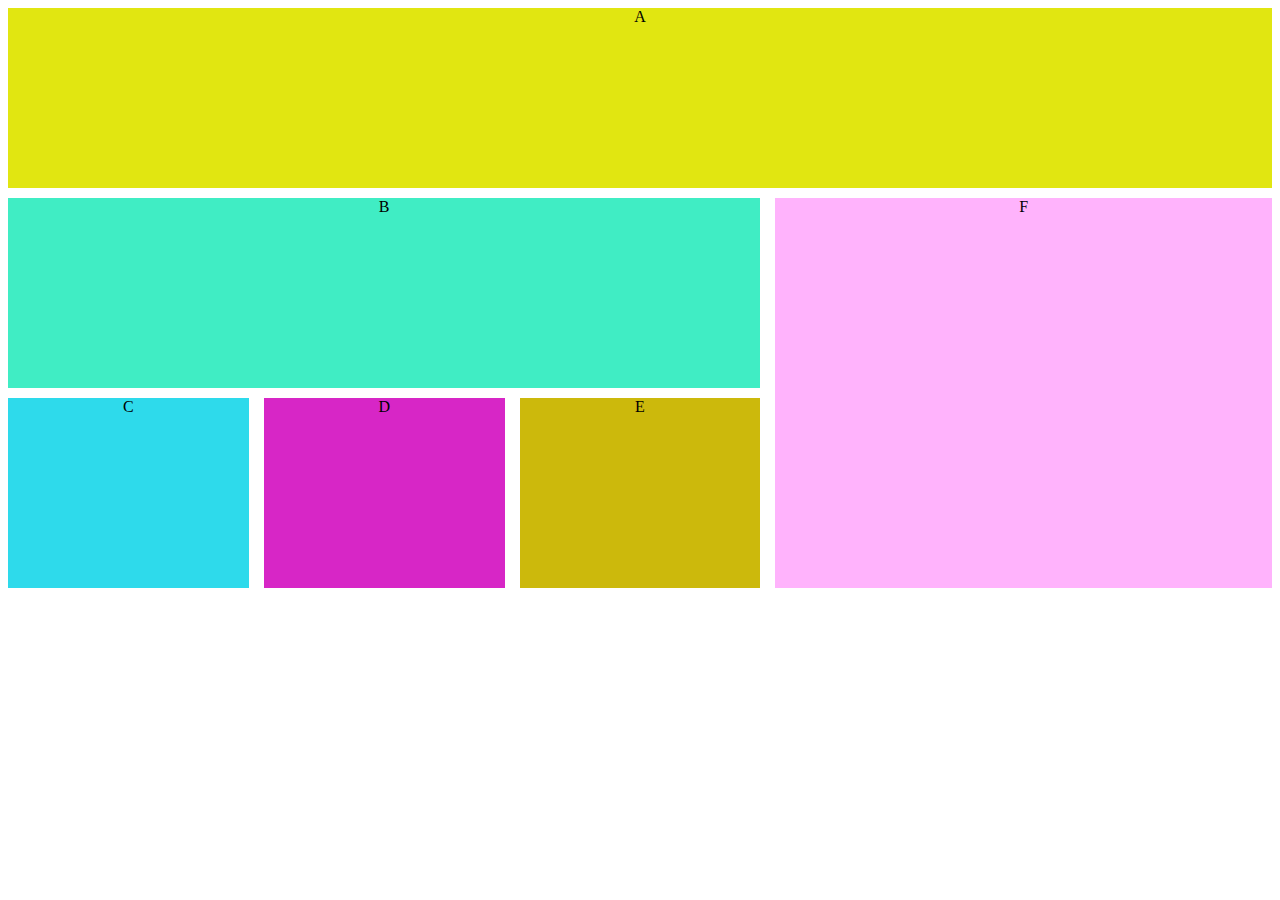
<file: desktop-movile-dos/index.html>
<!DOCTYPE html>
<html>
  <head>
    <meta charset="utf-8">
    <meta name="viewport" content="">
    <link rel="stylesheet" href="main.css">
    <title>Desktop to movile 2</title>
  </head>
  <body>
    <section class="container">
      <div class="grid">
        <div class="a">A</div>
        <div class="b">B</div>
        <div class="c">C</div>
        <div class="d">D</div>
        <div class="e">E</div>
        <div class="f">F</div>
      </div>
    </section>
  </body>
</html>
</file>
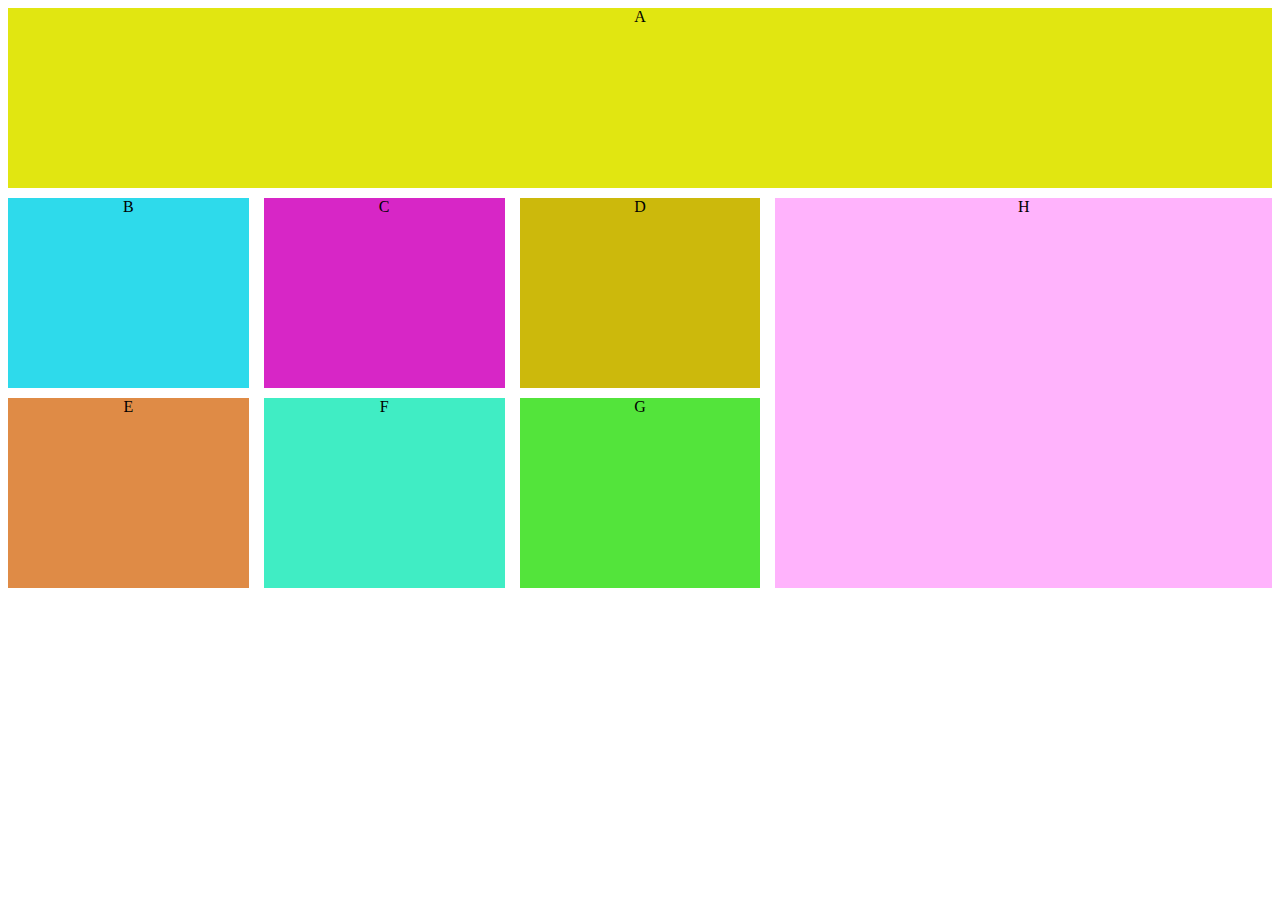
<file: desktop-movile-tres/index.html>
<!DOCTYPE html>
<html>
  <head>
    <meta charset="utf-8">
    <meta name="viewport" content="">
    <link rel="stylesheet" href="main.css">
    <title>Desktop to movile 2</title>
  </head>
  <body>
    <section class="container">
      <div class="grid">
        <div class="a">A</div>
        <div class="b">B</div>
        <div class="c">C</div>
        <div class="d">D</div>
        <div class="e">E</div>
        <div class="f">F</div>
        <div class="g">G</div>
        <div class="h">H</div>
      </div>
    </section>
  </body>
</html>
</file>
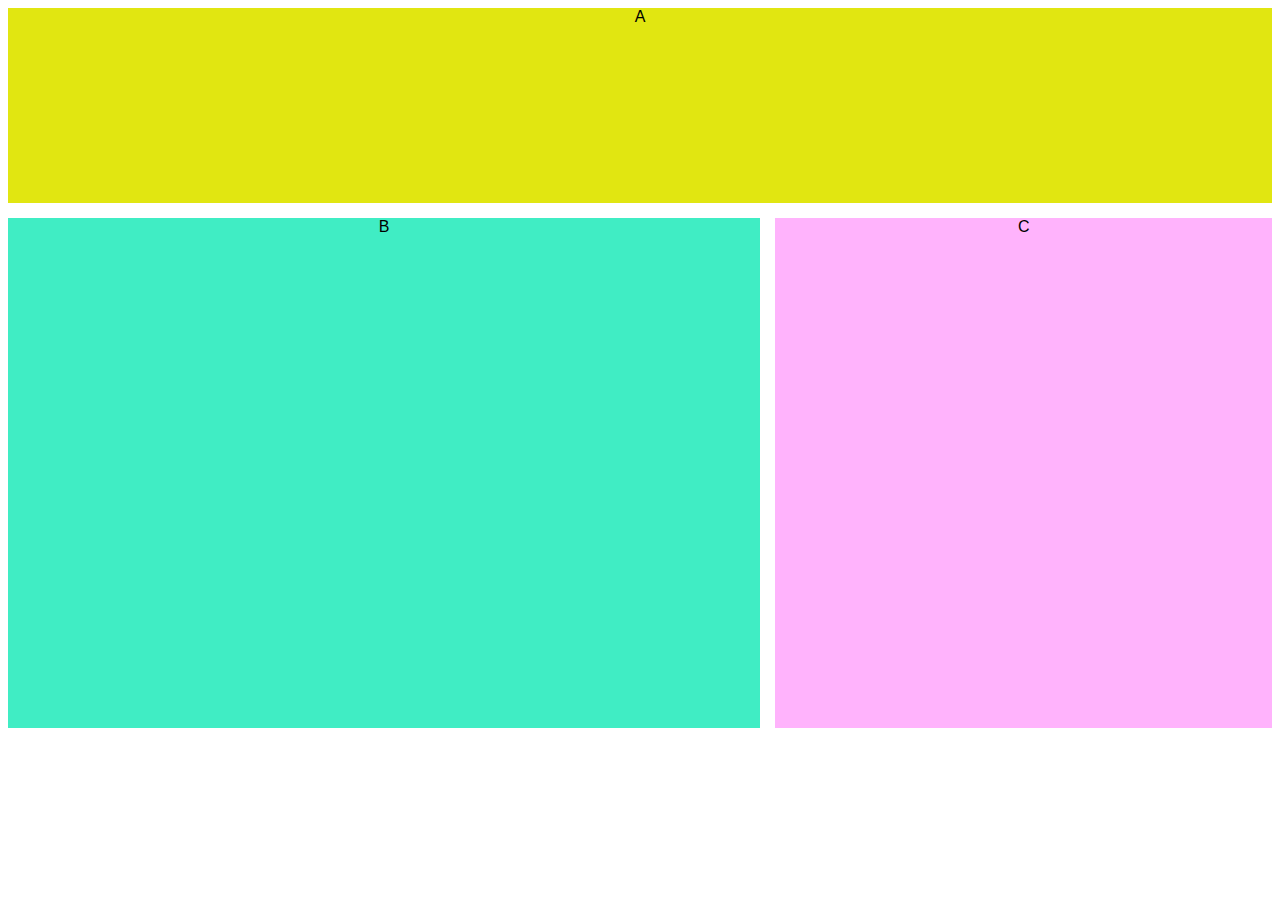
<file: desktop-movile-uno/index.html>
<!DOCTYPE html>
<html>
  <head>
    <meta charset="utf-8">
    <meta name="viewport" content="">
    <link rel="stylesheet" href="main.css">
    <title>Desktop to movile 1</title>
  </head>
  <body>
    <section class="container">
      <div class="grid">
        <div class="a">A</div>
        <div class="b">B</div>
        <div class="c">C</div>
      </div>
    </section>

  </body>
</html>
</file>
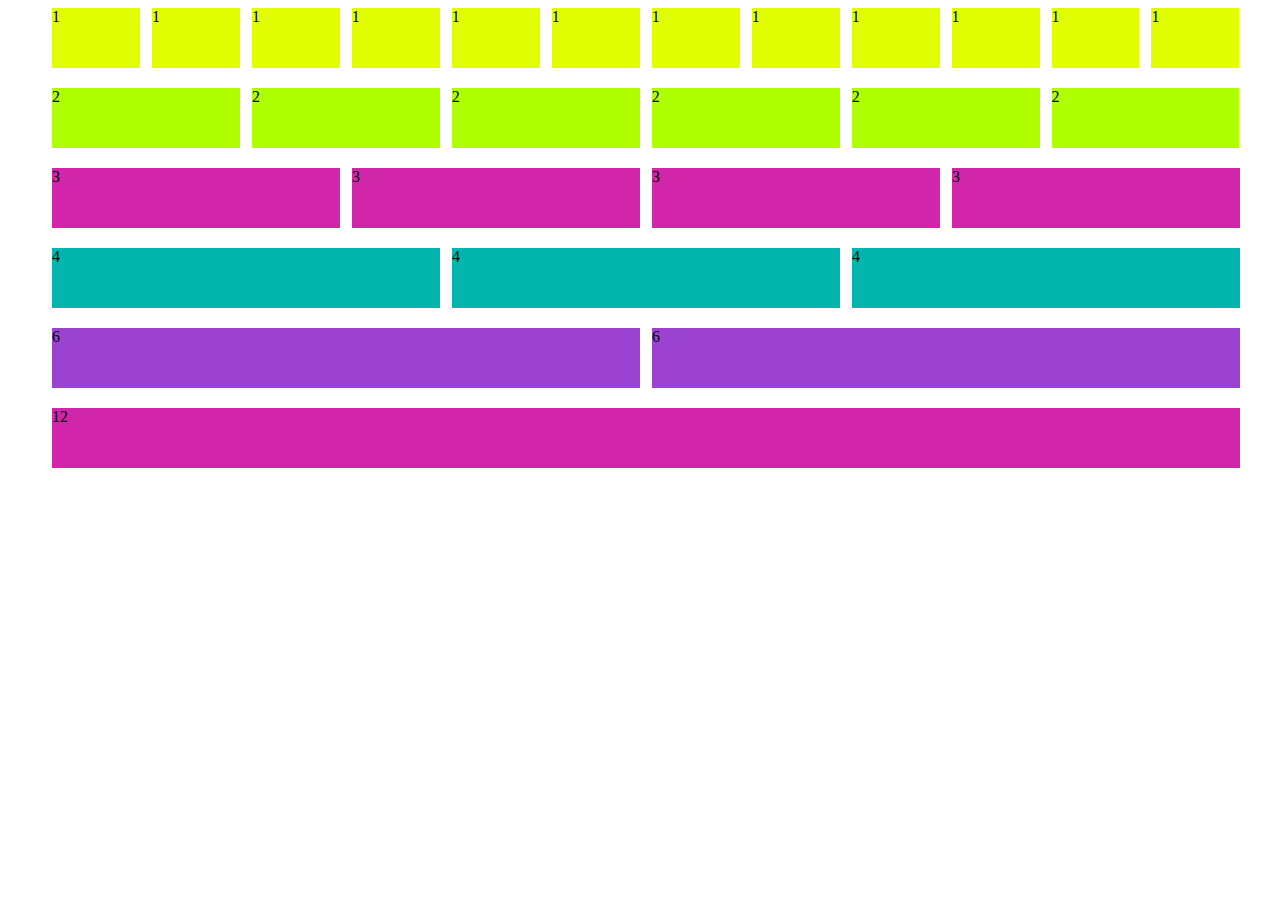
<file: replica-grid/index.html>
<!DOCTYPE html>
<html>
  <head>
    <meta charset="utf-8">
    <meta name="viewport" content="">
    <link rel="stylesheet" href="main.css">
    <title>Replica grid</title>
  </head>
  <body>
    <section class="container">
      <!-- Meter rows -->
      <div class="row">
        <div class="col-1 colors">
          1
        </div>
        <div class="col-1 colors">
          1
        </div>
        <div class="col-1 colors">
          1
        </div>
        <div class="col-1 colors">
          1
        </div>
        <div class="col-1 colors">
          1
        </div>
        <div class="col-1 colors">
          1
        </div>
        <div class="col-1 colors">
          1
        </div>
        <div class="col-1 colors">
          1
        </div>
        <div class="col-1 colors">
          1
        </div>
        <div class="col-1 colors">
          1
        </div>
        <div class="col-1 colors">
          1
        </div>
        <div class="col-1 colors">
          1
        </div>
      </div>
      <!-- Termina rows -->
      <!-- Meter rows -->
      <div class="row">
        <div class="col-12">
        </div>
      </div>
      <!-- Termina rows -->
      <!-- Meter rows -->
      <div class="row">
        <div class="col-2 colors">
          2
        </div>
        <div class="col-2 colors">
          2
        </div>
        <div class="col-2 colors">
          2
        </div>
        <div class="col-2 colors">
          2
        </div>
        <div class="col-2 colors">
          2
        </div>
        <div class="col-2 colors">
          2
        </div>
      </div>
      <!-- Termina rows -->
      <!-- Meter rows -->
      <div class="row">
        <div class="col-12">
        </div>
      </div>
      <!-- Termina rows -->
      <!-- Meter rows -->
      <div class="row">
        <div class="col-3 colors">
          3
        </div>
        <div class="col-3 colors">
          3
        </div>
        <div class="col-3 colors">
          3
        </div>
        <div class="col-3 colors">
          3
        </div>
      </div>
      <!-- Termina rows -->
      <!-- Meter rows -->
      <div class="row">
        <div class="col-12">
        </div>
      </div>
      <!-- Termina rows -->
      <!-- Meter rows -->
      <div class="row">
        <div class="col-4 colors">
          4
        </div>
        <div class="col-4 colors">
          4
        </div>
        <div class="col-4 colors">
          4
        </div>
      </div>
      <!-- Termina rows -->
      <!-- Meter rows -->
      <div class="row">
        <div class="col-12">
        </div>
      </div>
      <!-- Termina rows -->
      <!-- Meter rows -->
      <div class="row">
        <div class="col-6 colors">
          6
        </div>
        <div class="col-6 colors">
          6
        </div>
      </div>
      <!-- Termina rows -->
      <!-- Meter rows -->
      <div class="row">
        <div class="col-12">
        </div>
      </div>
      <!-- Termina rows -->
      <!-- Meter rows -->
      <div class="row">
        <div class="col-12 colors doce">
          12
        </div>
      </div>
      <!-- Termina rows -->
    </section>

  </body>
</html>
</file>
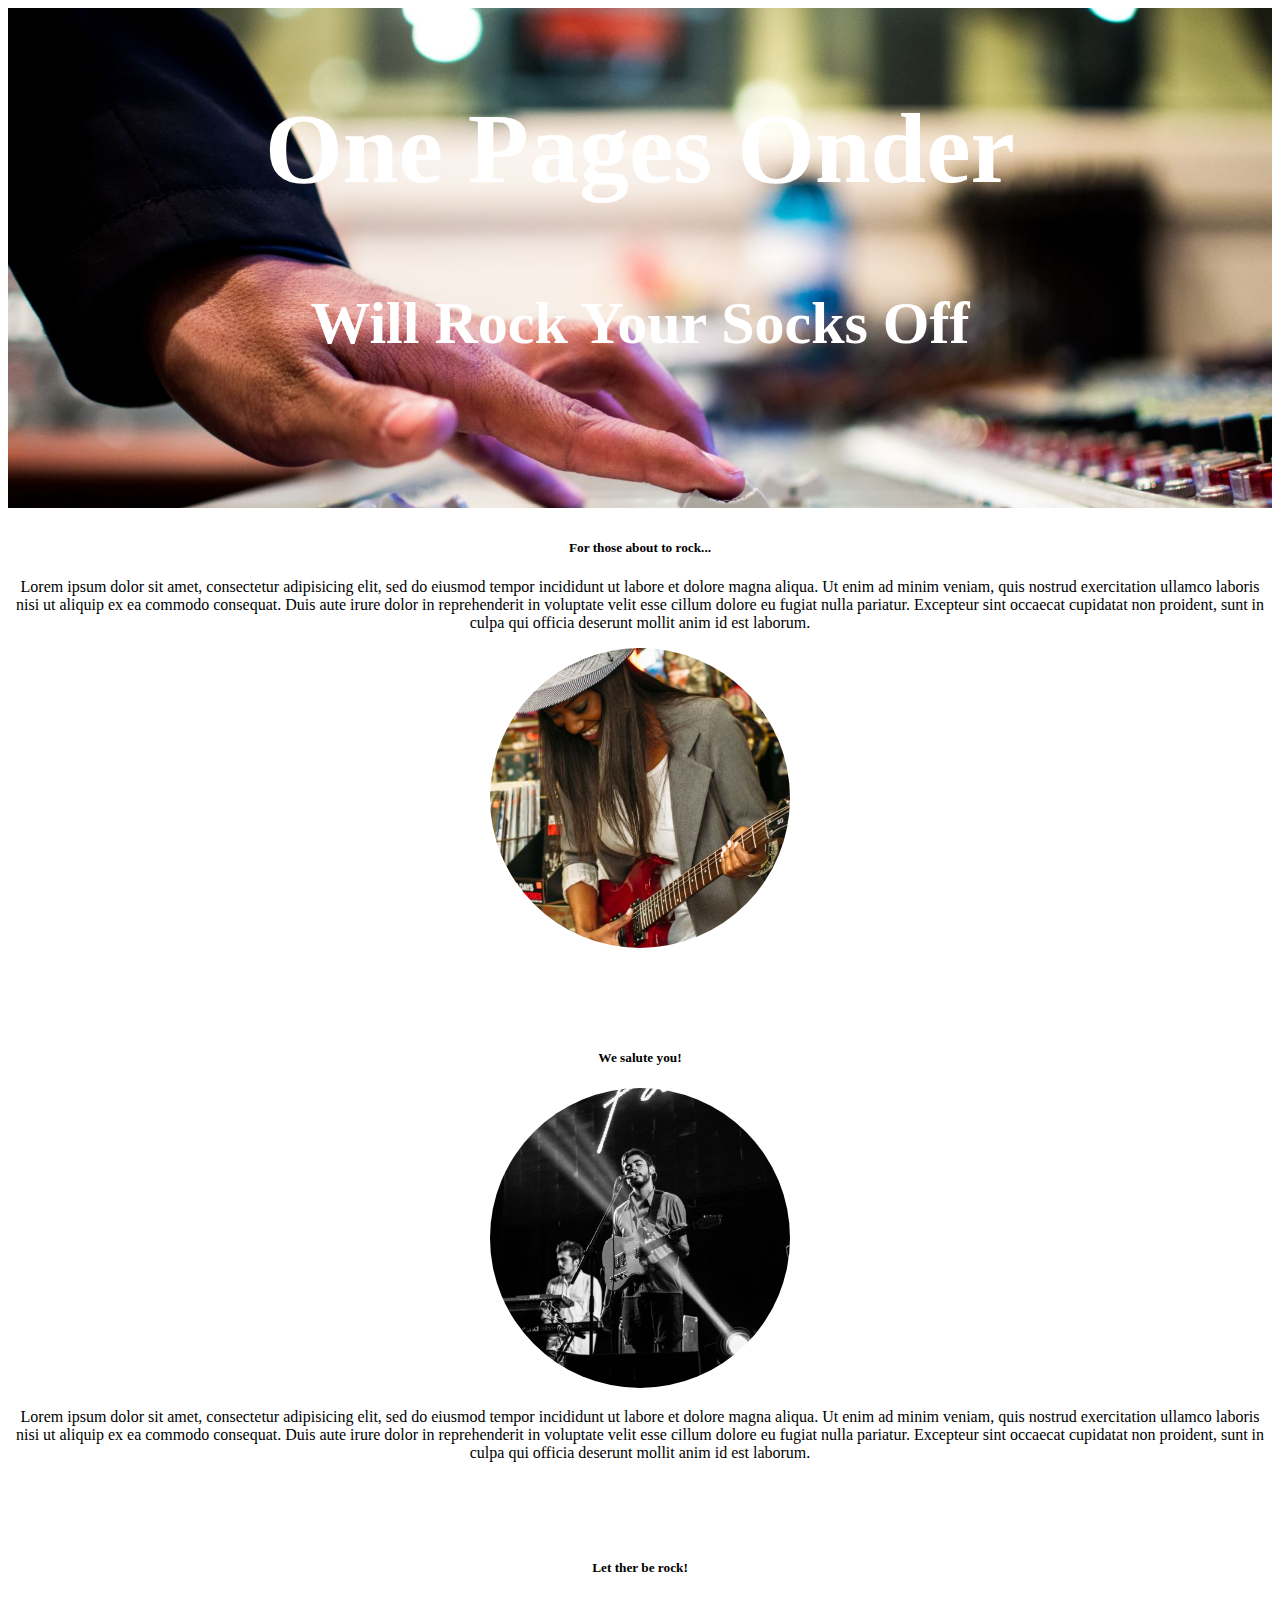
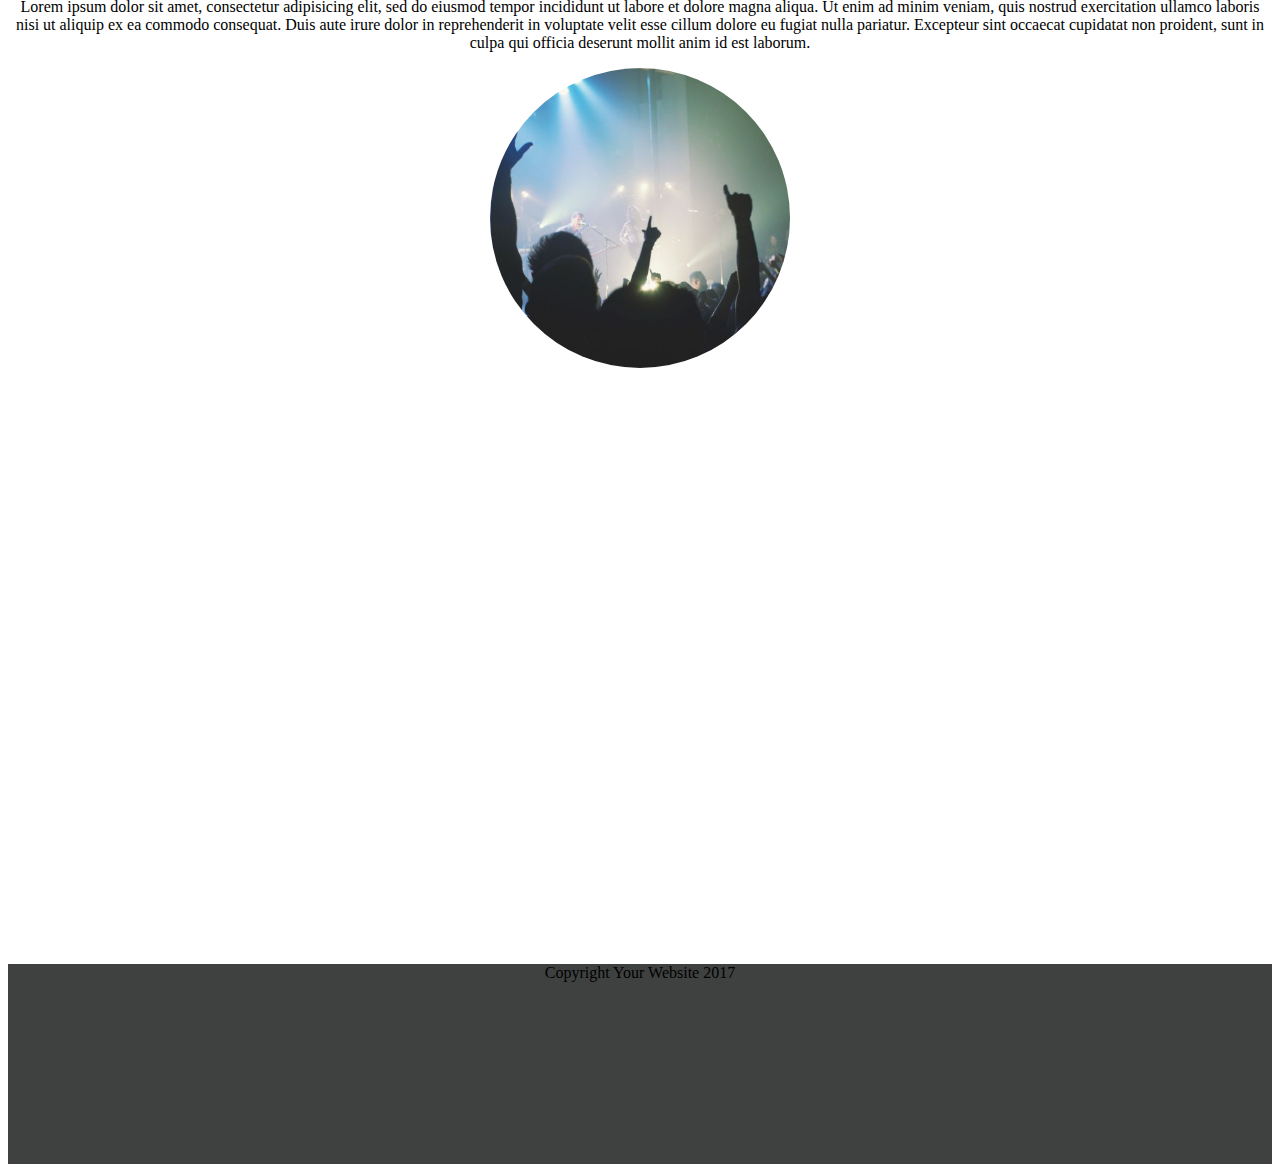
<file: rock-site/index.html>
<!DOCTYPE html>
<html>
  <head>
    <meta charset="utf-8">
    <meta name="viewport" content="">
    <link rel="stylesheet" href="main.css">
    <title>Rock Side</title>
  </head>
  <body>
    <main>
      <header class="header">
        <h2>One Pages Onder</h2>
        <h4>Will Rock Your Socks Off</h4>
      </header>
      <div class="uno">
        <h5>For those about to rock...</h5>
        <p>Lorem ipsum dolor sit amet, consectetur adipisicing elit, sed do eiusmod tempor incididunt ut labore et dolore magna aliqua. Ut enim ad minim veniam, quis nostrud exercitation ullamco laboris nisi ut aliquip ex ea commodo consequat. Duis aute irure dolor in reprehenderit in voluptate velit esse cillum dolore eu fugiat nulla pariatur. Excepteur sint occaecat cupidatat non proident, sunt in culpa qui officia deserunt mollit anim id est laborum.</p>
        <img src="./images/rock1.jpg" alt="">
      </div>
      <div class="dos">
        <h5>We salute you!</h5>
        <img src="./images/rock2.jpg" alt="">
        <p>Lorem ipsum dolor sit amet, consectetur adipisicing elit, sed do eiusmod tempor incididunt ut labore et dolore magna aliqua. Ut enim ad minim veniam, quis nostrud exercitation ullamco laboris nisi ut aliquip ex ea commodo consequat. Duis aute irure dolor in reprehenderit in voluptate velit esse cillum dolore eu fugiat nulla pariatur. Excepteur sint occaecat cupidatat non proident, sunt in culpa qui officia deserunt mollit anim id est laborum.</p>
      </div>
      <div class="tres">
        <h5>Let ther be rock!</h5>
        <p>Lorem ipsum dolor sit amet, consectetur adipisicing elit, sed do eiusmod tempor incididunt ut labore et dolore magna aliqua. Ut enim ad minim veniam, quis nostrud exercitation ullamco laboris nisi ut aliquip ex ea commodo consequat. Duis aute irure dolor in reprehenderit in voluptate velit esse cillum dolore eu fugiat nulla pariatur. Excepteur sint occaecat cupidatat non proident, sunt in culpa qui officia deserunt mollit anim id est laborum.</p>
        <img src="./images/rock3.jpg" alt="">
      </div>
      </main>
      <footer class="footer">
        <p>Copyright Your Website 2017</p>
      </footer>

  </body>
</html>
</file>
<file: desktop-movile-dos/main.css>
@media only screen and (min-width: 768px) {
  .grid{
    height: 100%;
    width: 100%;
    display: grid;
    grid-template-columns: 1fr 1fr 1fr 1fr 1fr ;
    grid-template-rows: repeat(60, 1fr);
    grid-gap: 10px 15px;
    text-align: center;
  }

  .a {
    grid-column-start: 1;
    grid-column-end: 6;
    grid-row-start: 1;
    grid-row-end: 20;
    background-color: rgb(225, 230, 17);
  }

  .b {
    grid-column-start: 1;
    grid-column-end: 4;
    grid-row-start: 20;
    grid-row-end: 40;
    background-color: rgb(64, 237, 196);
  }

  .c{
    grid-column-start: 1;
    grid-column-end: 2;
    grid-row-start: 40;
    grid-row-end: 60;
    background-color: rgb(46, 218, 235);
  }

  .d{
    grid-column-start: 2;
    grid-column-end: 3;
    grid-row-start: 40;
    grid-row-end: 60;
    background-color: rgb(215, 38, 198);
  }

  .e{
    grid-column-start: 3;
    grid-column-end: 4;
    grid-row-start: 40;
    grid-row-end: 60;
    background-color: rgb(204, 185, 12);
  }

  .f{
    grid-column-start: 4;
    grid-column-end: 6;
    grid-row-start: 20;
    grid-row-end: 60;
    background-color: rgb(255, 179, 252);
  }
}


@media only screen and (max-width: 769px) {
  .grid{
    height: 100%;
    width: 100%;
    display: grid;
    grid-template-columns: 1fr 1fr 1fr 1fr 1fr  1fr;
    grid-template-rows: repeat(50, 1fr);
    grid-gap: 10px 15px;
    text-align: center;
  }

  .a {
    grid-column-start: 1;
    grid-column-end: 7;
    grid-row-start: 1;
    grid-row-end: 10;
    background-color: rgb(225, 230, 17);
  }

  .b {
    grid-column-start: 1;
    grid-column-end: 7;
    grid-row-start: 10;
    grid-row-end: 30;
    background-color: rgb(64, 237, 196);
  }

  .c{
    grid-column-start: 1;
    grid-column-end: 3;
    grid-row-start: 30;
    grid-row-end: 40;
    background-color: rgb(46, 218, 235);
  }

  .d{
    grid-column-start: 3;
    grid-column-end: 5;
    grid-row-start: 30;
    grid-row-end: 40;
    background-color: rgb(215, 38, 198);
  }

  .e{
    grid-column-start: 5;
    grid-column-end: 7;
    grid-row-start: 30;
    grid-row-end: 40;
    background-color: rgb(204, 185, 12);
  }

  .f{
    grid-column-start: 1;
    grid-column-end: 7;
    grid-row-start: 40;
    grid-row-end: 50;
    background-color: rgb(255, 179, 252);
  }
}
</file>
<file: desktop-movile-tres/main.css>
@media only screen and (min-width: 768px) {
  .grid{
    height: 100%;
    width: 100%;
    display: grid;
    grid-template-columns: 1fr 1fr 1fr 1fr 1fr ;
    grid-template-rows: repeat(60, 1fr);
    grid-gap: 10px 15px;
    text-align: center;
  }

  .a {
    grid-column-start: 1;
    grid-column-end: 6;
    grid-row-start: 1;
    grid-row-end: 20;
    background-color: rgb(225, 230, 17);
  }

  .b{
    grid-column-start: 1;
    grid-column-end: 2;
    grid-row-start: 20;
    grid-row-end: 40;
    background-color:  rgb(46, 218, 235)   ;
  }

  .c{
    grid-column-start: 2;
    grid-column-end: 3;
    grid-row-start: 20;
    grid-row-end: 40;
    background-color: rgb(215, 38, 198) ;
  }

  .d{
    grid-column-start: 3;
    grid-column-end: 4;
    grid-row-start: 20;
    grid-row-end: 40;
    background-color: rgb(204, 185, 12);
  }

  .e{
    grid-column-start: 1;
    grid-column-end: 2;
    grid-row-start: 40;
    grid-row-end: 60;
    background-color: rgb(223, 139, 70);
  }

  .f{
    grid-column-start: 2;
    grid-column-end: 3;
    grid-row-start: 40;
    grid-row-end: 60;
    background-color: rgb(64, 237, 196);
  }

  .g{
    grid-column-start: 3;
    grid-column-end: 4;
    grid-row-start: 40;
    grid-row-end: 60;
    background-color: rgb(83, 228, 59);
  }

  .h{
    grid-column-start: 4;
    grid-column-end: 6;
    grid-row-start: 20;
    grid-row-end: 60;
    background-color: rgb(255, 179, 252);
  }
}

@media only screen and (max-width: 769px){
  .grid{
    height: 100%;
    width: 100%;
    display: grid;
    grid-template-columns: 1fr 1fr 1fr 1fr 1fr 1fr;
    grid-template-rows: repeat(60, 1fr);
    grid-gap: 15px 15px;
    text-align: center;
  }
  .a {
    grid-column-start: 1;
    grid-column-end: 7;
    grid-row-start: 1;
    grid-row-end: 15;
    background-color: rgb(225, 230, 17);
  }

  .b{
    grid-column-start: 1;
    grid-column-end: 3;
    grid-row-start: 15;
    grid-row-end: 30;
    background-color:  rgb(46, 218, 235)   ;
  }

  .c{
    grid-column-start: 3;
    grid-column-end: 5;
    grid-row-start: 15;
    grid-row-end: 30;
    background-color: rgb(215, 38, 198) ;
  }

  .d{
    grid-column-start: 5;
    grid-column-end: 7;
    grid-row-start: 15;
    grid-row-end: 30;
    background-color: rgb(204, 185, 12);
  }

  .e{
    grid-column-start: 1;
    grid-column-end: 3;
    grid-row-start: 30;
    grid-row-end: 45;
    background-color: rgb(223, 139, 70);
  }

  .f{
    grid-column-start: 3;
    grid-column-end: 5;
    grid-row-start: 30;
    grid-row-end: 45;
    background-color: rgb(64, 237, 196);
  }

  .g{
    grid-column-start: 5;
    grid-column-end: 7;
    grid-row-start: 30;
    grid-row-end: 45;
    background-color: rgb(83, 228, 59);
  }

  .h{
    grid-column-start: 1;
    grid-column-end: 7;
    grid-row-start: 45;
    grid-row-end: 60;
    background-color: rgb(255, 179, 252);
  }
}
</file>
<file: desktop-movile-uno/main.css>
@media only screen and (min-width: 768px) {
  .grid{
    height: 100%;
    width: 100%;
    display: grid;
    grid-template-columns: 1fr 1fr 1fr 1fr 1fr;
    grid-template-rows: repeat(50, 1fr);
    grid-gap: 15px 15px;
    text-align: center;
    font-family: sans-serif;
  }

  .a{
    grid-column-start: 1;
    grid-column-end: 6;
    grid-row-start: 1;
    grid-row-end: 15;
    background-color: rgb(225, 230, 17);
  }

  .b {
    grid-column-start: 1;
    grid-column-end: 4;
    grid-row-start: 15;
    grid-row-end: 50;
    background-color: rgb(64, 237, 196);
  }

  .c{
    grid-column-start: 4;
    grid-column-end: 6;
    grid-row-start: 15;
    grid-row-end: 50;
    background-color: rgb(255, 179, 252);
  }
}


@media only screen and (max-width: 769px) {
  .grid{
    height: 100%;
    width: 100%;
    display: grid;
    grid-template-columns: 1fr 1fr 1fr 1fr 1fr;
    grid-template-rows: repeat(40, 1fr);
    grid-gap: 15px 15px;
    text-align: center;
  }

  .a{
    grid-column-start: 1;
    grid-column-end: 6;
    grid-row-start: 1;
    grid-row-end: 10;
    background-color: rgb(225, 230, 17);
  }

  .b {
    grid-column-start: 1;
    grid-column-end: 6;
    grid-row-start: 10;
    grid-row-end: 30;
    background-color: rgb(64, 237, 196);
  }

  .c{
    grid-column-start: 1;
    grid-column-end: 6;
    grid-row-start: 30;
    grid-row-end: 40;
    background-color: rgb(255, 179, 252);
  }
 }
</file>
<file: replica-grid/main.css>
.container {
  max-width: 1200px;
  width: 100%;
  background-color: yellow;
  margin: 0 auto;
}

.row:before
.row:after {
  content: "";
  display: table;
}

.row:after {
  clear: both;
}



[class*="col-"]{
  float: left;
  margin-left: 1%;

}

.colors{
  min-height: 60px;
}

.col-1 {
  width: 7.33%;
  /* with: calc (8.33% - 20px que seria el gutter) tambien se puede usar esta opcion para el ancho de las filas con gutter en lugar de colocar margin left*/
  background-color: #E1FF00;
}

.col-2 {
  width: 15.66%;
  background-color: #AFFF00;
}

.col-3 {
  width: 24%;
  background-color: #D126A9;
}

.col-4 {
  width: 32.33%;
  background-color: #01B6AD;
}

.col-5 {
  width: 40.66%;
  background-color: #9C42D1;
}

.col-6 {
  width: 49%;
  background-color: #9C42D1;
}

.col-12{
  width: 99%;
  background-color: #FFF;
  min-height: 20px;
}

.doce{
  background-color: #D126A9;
  min-height: 60px;
}
</file>
<file: rock-site/main.css>
footer{
  background-color:rgb(63, 65, 65);
  text-align: center;
}

img{
  border-radius: 50%;
  width: 300px;
  height: 300px;
}

h2{
  font-size: 100px;
}

h4{
  font-size: 60px;
}

@media only screen and (min-width: 768px) {
  main {
    height: 100%;
    width: 100%;
    display: grid;
    grid-template-areas: "header"
    										 "uno"
    										"dos"
                        "tres"
    										"footer";
    grid-template-columns: 100%;
    grid-template-rows: repeat(5, 500px);
    grid-gap: 10px;
    text-align: center;
    grid-auto-flow: row;
  }

  header{
    background-image: url("./images/header.jpg");
    background-size: 100%;
    grid-column-start: 1%;
    grid-column-end: 100%;
    grid-row-start: 1px;
    grid-row-end: 100px;
    grid-area: header;
    color: white;
  }

  .uno{
    grid-column-start: 1%;
    grid-column-end: 100%;
    grid-row-start: 100px;
    grid-row-end: 200px;
    grid-area: uno;
  }

.dos{
  grid-column-start: 1%;
  grid-column-end: 100%;
  grid-row-start: 200px;
  grid-row-end: 300px;
  grid-area: dos;
}

.tre{
  grid-column-start: 1%;
  grid-column-end: 100%;
  grid-row-start: 300px;
  grid-row-end: 400px;
  grid-area: tres;
}

.footer{
  grid-column-start: 1%;
  grid-column-end: 100%;
  grid-row-start: 400px;
  grid-row-end: 420px;
  grid-area: footer;
  height: 200px;
}

}
</file>
